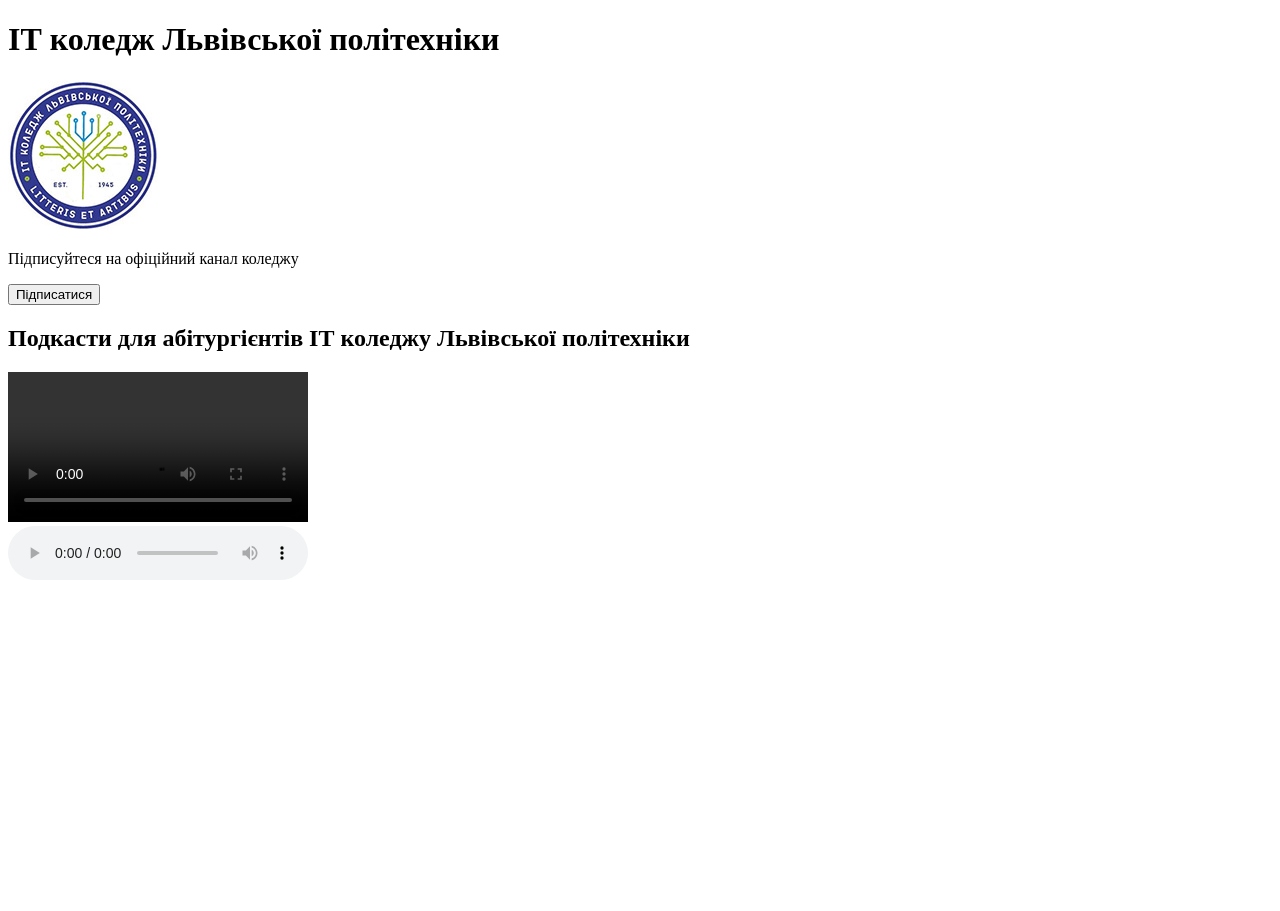
<file: lab3/index.html>
<!DOCTYPE html>
<html lang="en">

<head>
    <meta charset="UTF-8">
    <meta name="viewport" content="width=device-width, initial-scale=1.0">
    <title>ІТ коледж Львівської політехніки</title>
</head>

<body>
    <header>
        <h1>ІТ коледж Львівської політехніки</h1>
    </header>
    <h1><a href="https://www.youtube.com/@itcollegelviv"></a></h1>
    <main>
        <section>
            <img src="files/logo-lit (1).jpg" alt="Логотип коледжу">
        </section>
        <section>
            <p>Підписуйтеся на офіційний канал коледжу</p>
            <button>Підписатися</button>
        </section>
        <section>
            <h2>Подкасти для абітургієнтів ІТ коледжу Львівської політехніки</h2>
            <video controls src="files/video.mp4"></video>

        </section>
        <section>
            <audio controls src="files/videoplayback.m4a"></audio>
        </section>
        <section>
            <iframe width="560" height="315" src="https://www.youtube.com/embed/Hbas7_4e0ng?si=OU-YzWoxFE9-k9Xe"
                title="YouTube video player" frameborder="0"
                allow="accelerometer; autoplay; clipboard-write; encrypted-media; gyroscope; picture-in-picture; web-share"
                referrerpolicy="strict-origin-when-cross-origin" allowfullscreen></iframe>
        </section>
    </main>
</body>

</html>
</file>
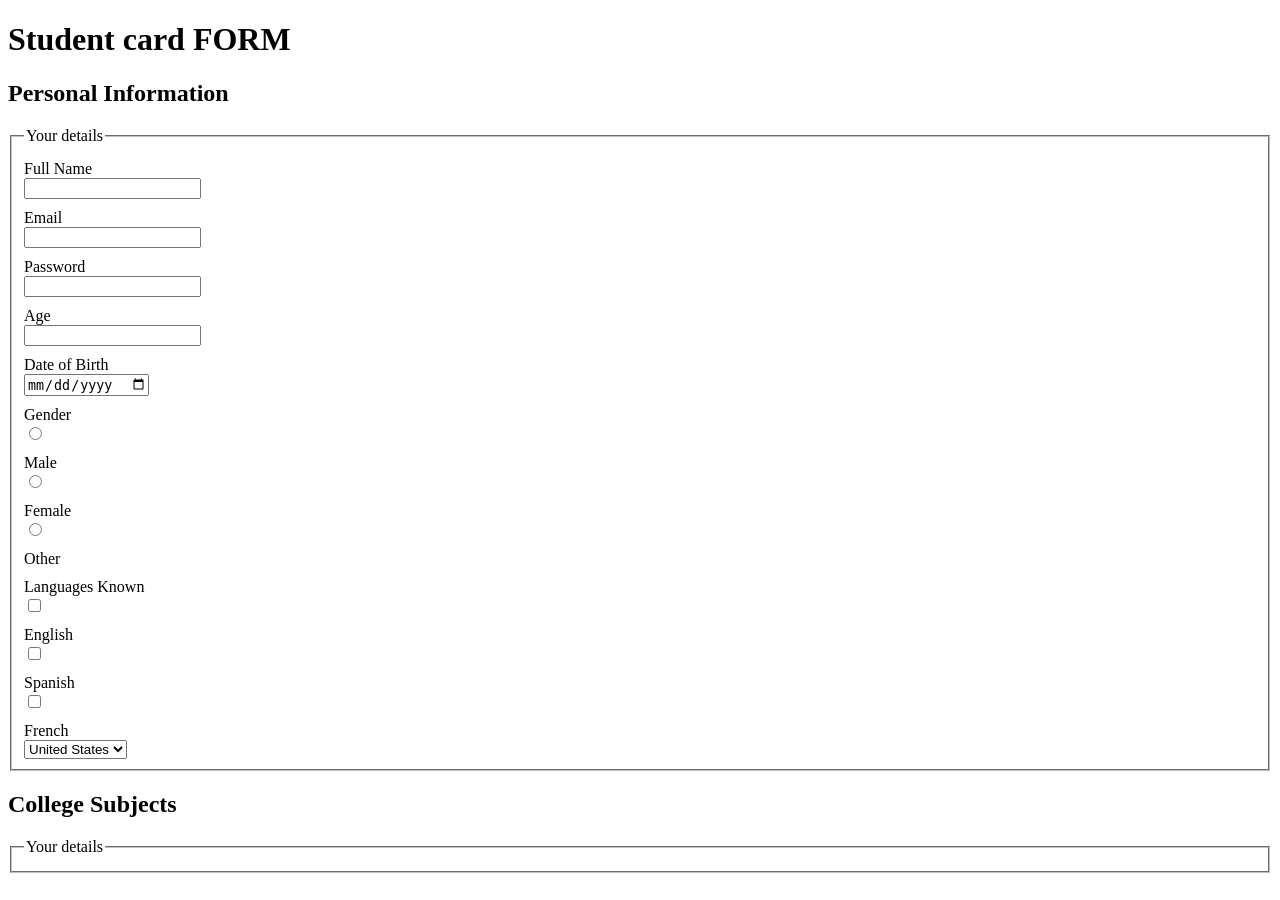
<file: lab4/index.html>
<!DOCTYPE html>
<html lang="en">

<head>
    <meta charset="UTF-8">
    <meta name="viewport" content="width=device-width, initial-scale=1.0">
    <title>Document</title>
    <style>
        label {
            display: block;
            margin-top: 10px;
        }
    </style>
</head>

<body>
    <header>
        <h1>Student card FORM</h1>
    </header>
    <main>
        <section>
            <form action="." method="post">
                <h2>Personal Information</h2>
                <fieldset>
                    <legend>Your details</legend>
                    <label for="fullname">Full Name</label><input type="text" id="fullname" name="fullname">
                    <label for="email">Email</label><input type="email" id="email" name="email">
                    <label for="password">Password</label><input type="password" id="password" name="password">
                    <label for="age">Age</label><input type="number" id="age" name="age">
                    <label for="dob">Date of Birth</label><input type="date" id="dob" name="dob">
                    <label>Gender</label><input type="radio" id="male" name="gender" value="male">
                    <label for="male">Male</label> <input type="radio" id="female" name="gender" value="female"> <label
                        for="female">Female</label> <input type="radio" id="other" name="gender" value="other"> <label
                        for="other">Other</label>

                    <label for="languages">Languages Known</label>
                    <input type="checkbox" id="english" name="languages" value="english">
                    <label for="english">English</label>
                    <input type="checkbox" id="spanish" name="languages" value="spanish">
                    <label for="spanish">Spanish</label>
                    <input type="checkbox" id="french" name="languages" value="french">
                    <label for="french">French</label>
                    <select name="country" id="country">
                        <option>United States</option>
                        <option>Canada</option>
                        <option>Mexico</option>
                    </select>
                </fieldset>
                <h2>College Subjects</h2>
                <fieldset>
                    <legend>Your details</legend>

                </fieldset>
            </form>
        </section>
    </main>

</body>

</html>
</file>
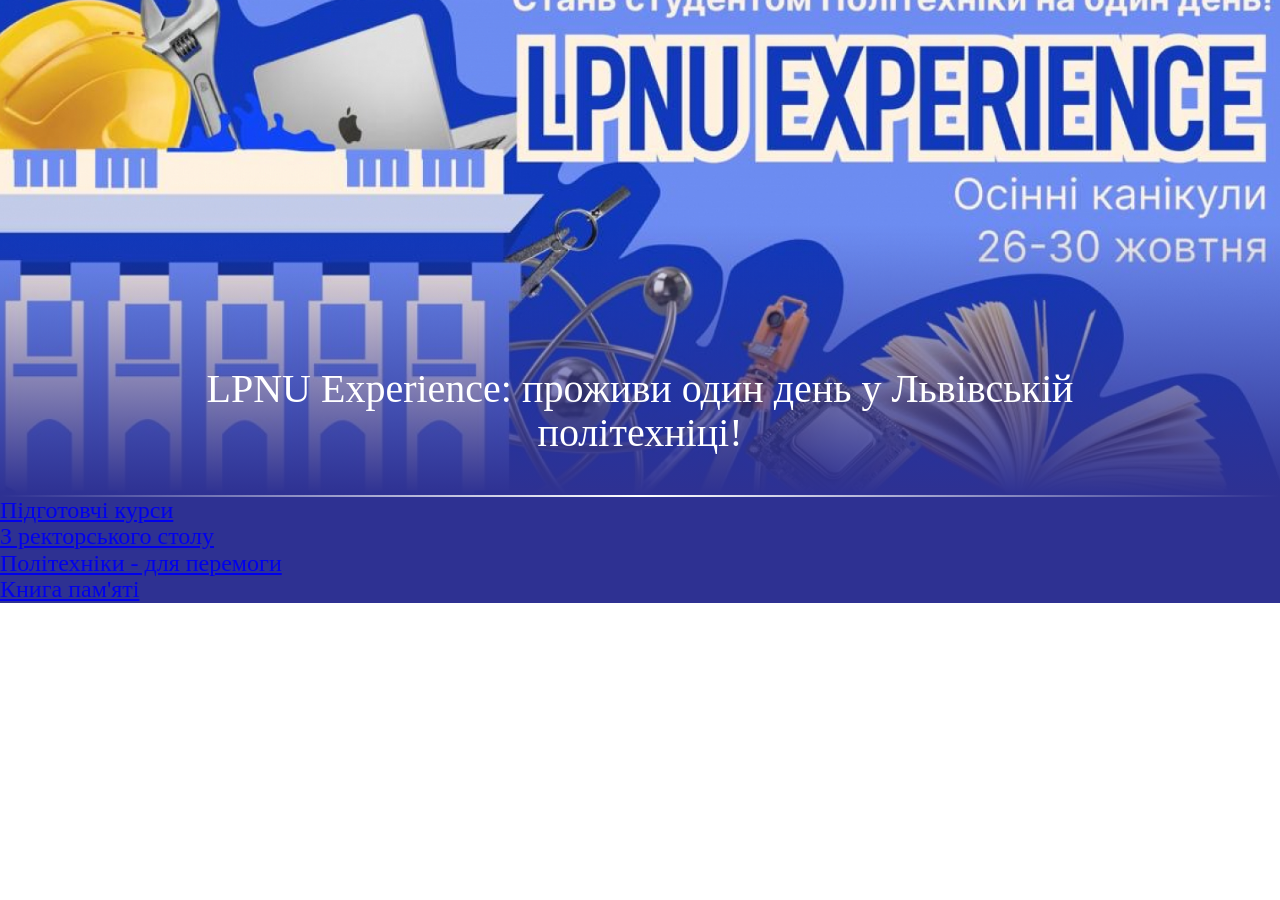
<file: lab5/index.html>
<!DOCTYPE html>
<html lang="en">
<head>
    <meta charset="UTF-8">
    <meta name="viewport" content="width=device-width, initial-scale=1.0">
    <title>Document</title>
    <link rel="stylesheet" href="css/styles.css">
</head>
<body>
     <header id="hero_container" role="link" aria-label="Hero Image">
          <div class="region region-hero">
    <section class="views-element-container block block-views block-views-blockfront-page-news-block-1 clearfix" id="block-views-block-front-page-news-block-1">
  
    

      <div class="form-group"><div class="view view-front-page-news view-id-front_page_news view-display-id-block_1 js-view-dom-id-5dab8abcbc924dfe08671a9a3fa44a640cbc67f0c15d37ef8ede59347aa6857f">
  
    
      
      <div class="view-content">
        
  
  <div id="hero">
	<div class="shadow"></div>
    <div class="container">
        <h2><a href="/news/lpnu-experience-prozhyvy-odyn-den-u-lvivskii-politekhnitsi" hreflang="uk">LPNU Experience: проживи один день у Львівській політехніці!</a></h2>
    </div>
  </div>
  

    </div>
  
          </div>
</div>

  </section>

<section id="block-lpnushortcutstop4" class="block block-block-content block-block-contentc5f23b7f-4a73-4e3e-9f21-5b14c3a485f4 clearfix">
  
    

      
            <div class="field field--name-body field--type-text-with-summary field--label-hidden field--item"><div class="container-fluid">
<div class="row">

<a href="https://lpnu.ua/pidhotovchi-kursy"><div class="shortcut-1 col-xs-6 col-sm-3">
<h2><i class="fas fa-info-circle"></i><span>Підготовчі курси</span></h2>
</div></a>

<a href="https://lpnu.ua/reflections"><div class="shortcut-2 col-xs-6 col-sm-3">
<h2><i class="fas fa-university"></i><span>З ректорського столу</span></h2>
</div></a>

<a href="https://lpnu.ua/politekhniky-dlia-peremohy"><div class="shortcut-3 col-xs-6 col-sm-3">
<h2><i class="fas fa-handshake"></i><span>Політехніки - для перемоги</span></h2>
</div></a>

<a href="/knyha-pamiati"><div class="shortcut-4 col-xs-6 col-sm-3">
<h2><i class="fas fa-users"></i><span>Книга пам'яті</span></h2>
</div></a>

</div>
</div></div>
      
  </section>


  </div>

    </header>
</body>
</html>
</file>
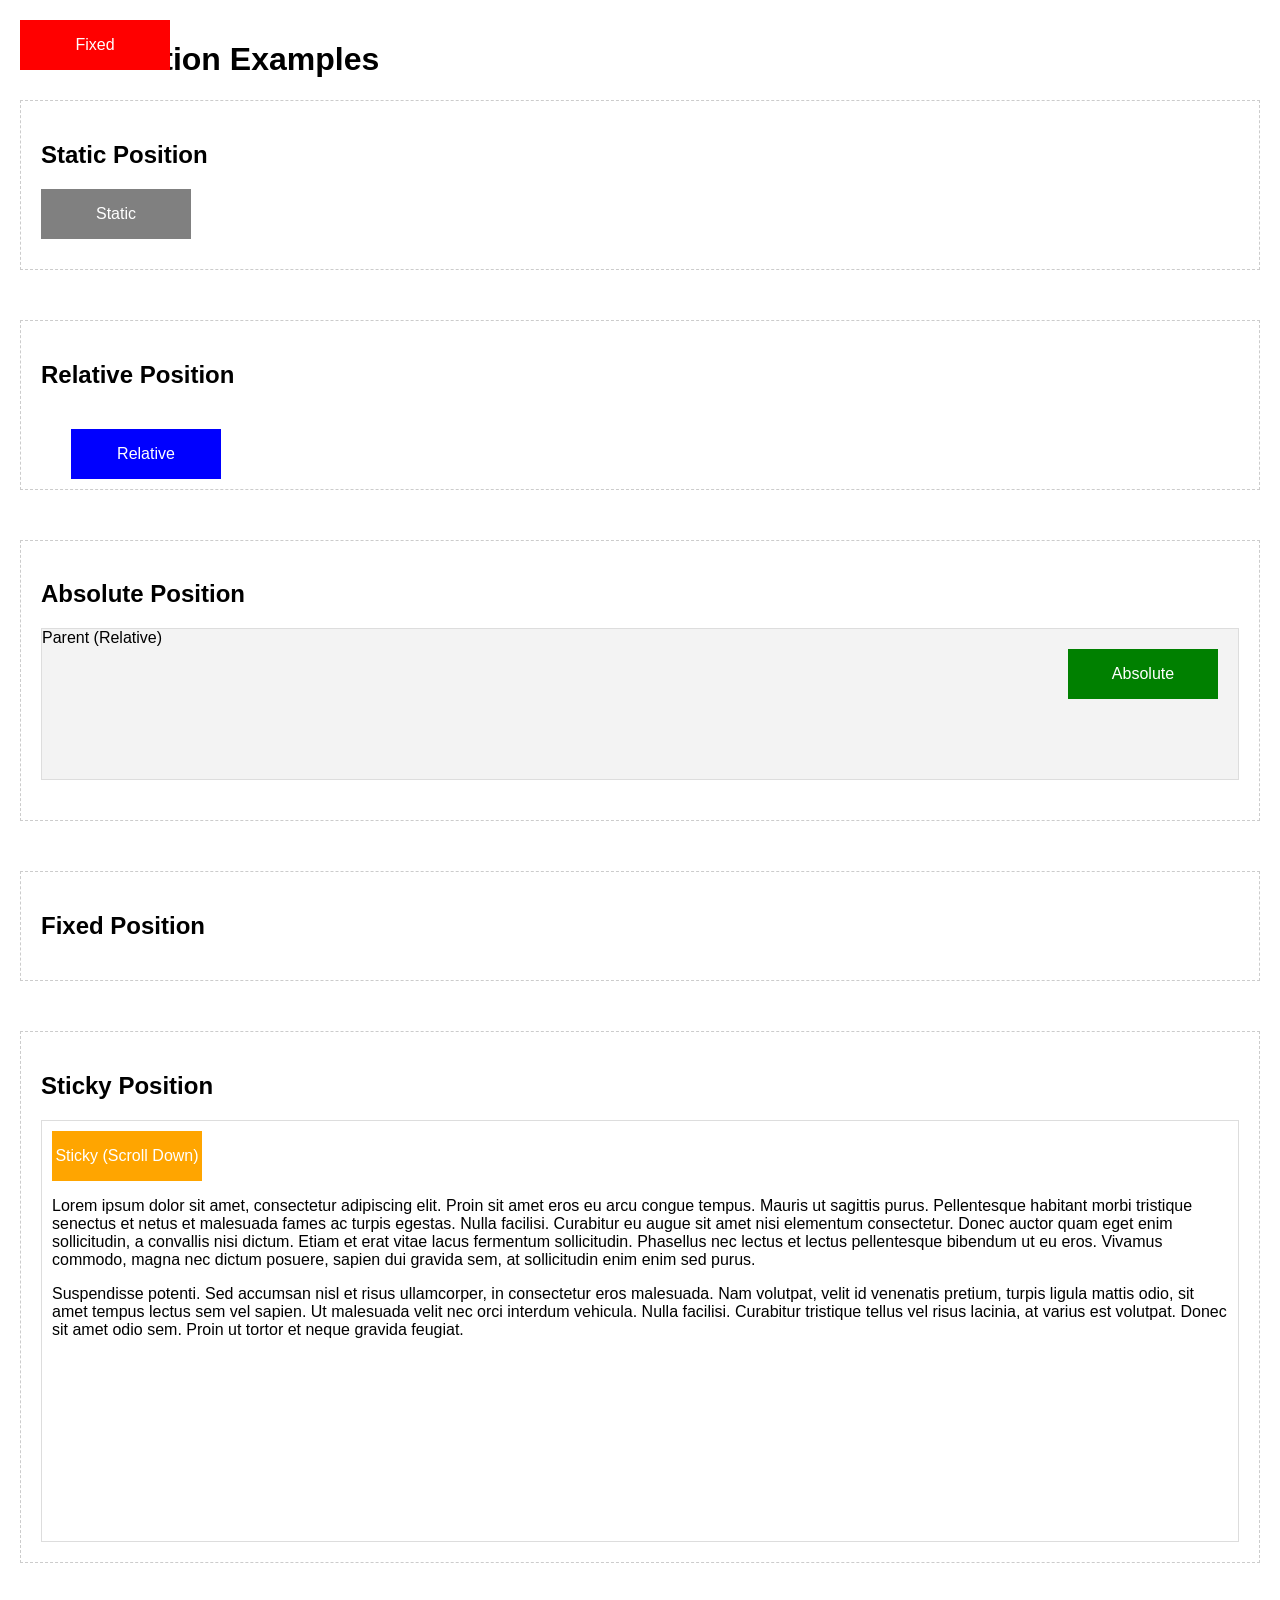
<file: lab6/index.html>
<!DOCTYPE html>
<html lang="en">
<head>
<meta charset="UTF-8">
<meta name="viewport" content="width=device-width, initial-scale=1.0">
<title>CSS Position Examples</title>
<style>
body {
font-family: Arial, sans-serif;
margin: 0;
padding: 20px;
}
.container {
margin-bottom: 50px;
border: 1px dashed #ccc;
padding: 20px;
}
.box {
width: 150px;
height: 50px;
color: white;
display: flex;
align-items: center;
justify-content: center;
margin-bottom: 10px;
}
.static-box {
background-color: gray;
position: static;
}
.relative-box {
background-color: blue;
position: relative;
top: 20px;
left: 30px;
}
.absolute-container {
position: relative;
height: 150px;
background-color: #f3f3f3;
border: 1px solid #ddd;
margin-bottom: 20px;
}
.absolute-box {
background-color: green;
position: absolute;
top: 20px;
right: 20px;
}
.fixed-box {
background-color: red;
position: fixed;
top: 20px;
left: 20px;
z-index: 1000;
}
.sticky-container {
height: 400px;
overflow: auto;
border: 1px solid #ddd;
padding: 10px;
}
.sticky-box {
background-color: orange;
position: sticky;
top: 0;
}
</style>
</head>
<body>
<h1>CSS Position Examples</h1>
<!-- Static Example -->
<div class="container">
<h2>Static Position</h2>
<div class="box static-box">Static</div>
</div>
<!-- Relative Example -->
<div class="container">
<h2>Relative Position</h2>
<div class="box relative-box">Relative</div>
</div>
<!-- Absolute Example -->
<div class="container">
<h2>Absolute Position</h2>
<div class="absolute-container">
Parent (Relative)
<div class="box absolute-box">Absolute</div>
</div>
</div>
<!-- Fixed Example -->
<div class="container">
<h2>Fixed Position</h2>
<div class="box fixed-box">Fixed</div>
</div>
<!-- Sticky Example -->
<div class="container">
<h2>Sticky Position</h2>
<div class="sticky-container">
<div class="box sticky-box">Sticky (Scroll Down)</div>
<p>Lorem ipsum dolor sit amet, consectetur adipiscing elit. Proin
sit amet eros eu arcu congue tempus. Mauris ut sagittis purus. Pellentesque
habitant morbi tristique senectus et netus et malesuada fames ac turpis
egestas. Nulla facilisi. Curabitur eu augue sit amet nisi elementum
consectetur. Donec auctor quam eget enim sollicitudin, a convallis nisi dictum.
Etiam et erat vitae lacus fermentum sollicitudin. Phasellus nec lectus et
lectus pellentesque bibendum ut eu eros. Vivamus commodo, magna nec dictum
posuere, sapien dui gravida sem, at sollicitudin enim enim sed purus.</p>
<p>Suspendisse potenti. Sed accumsan nisl et risus ullamcorper, in
consectetur eros malesuada. Nam volutpat, velit id venenatis pretium, turpis
ligula mattis odio, sit amet tempus lectus sem vel sapien. Ut malesuada velit
nec orci interdum vehicula. Nulla facilisi. Curabitur tristique tellus vel
risus lacinia, at varius est volutpat. Donec sit amet odio sem. Proin ut tortor
et neque gravida feugiat.</p>
</div>
</div>
</body>
</html>
</file>
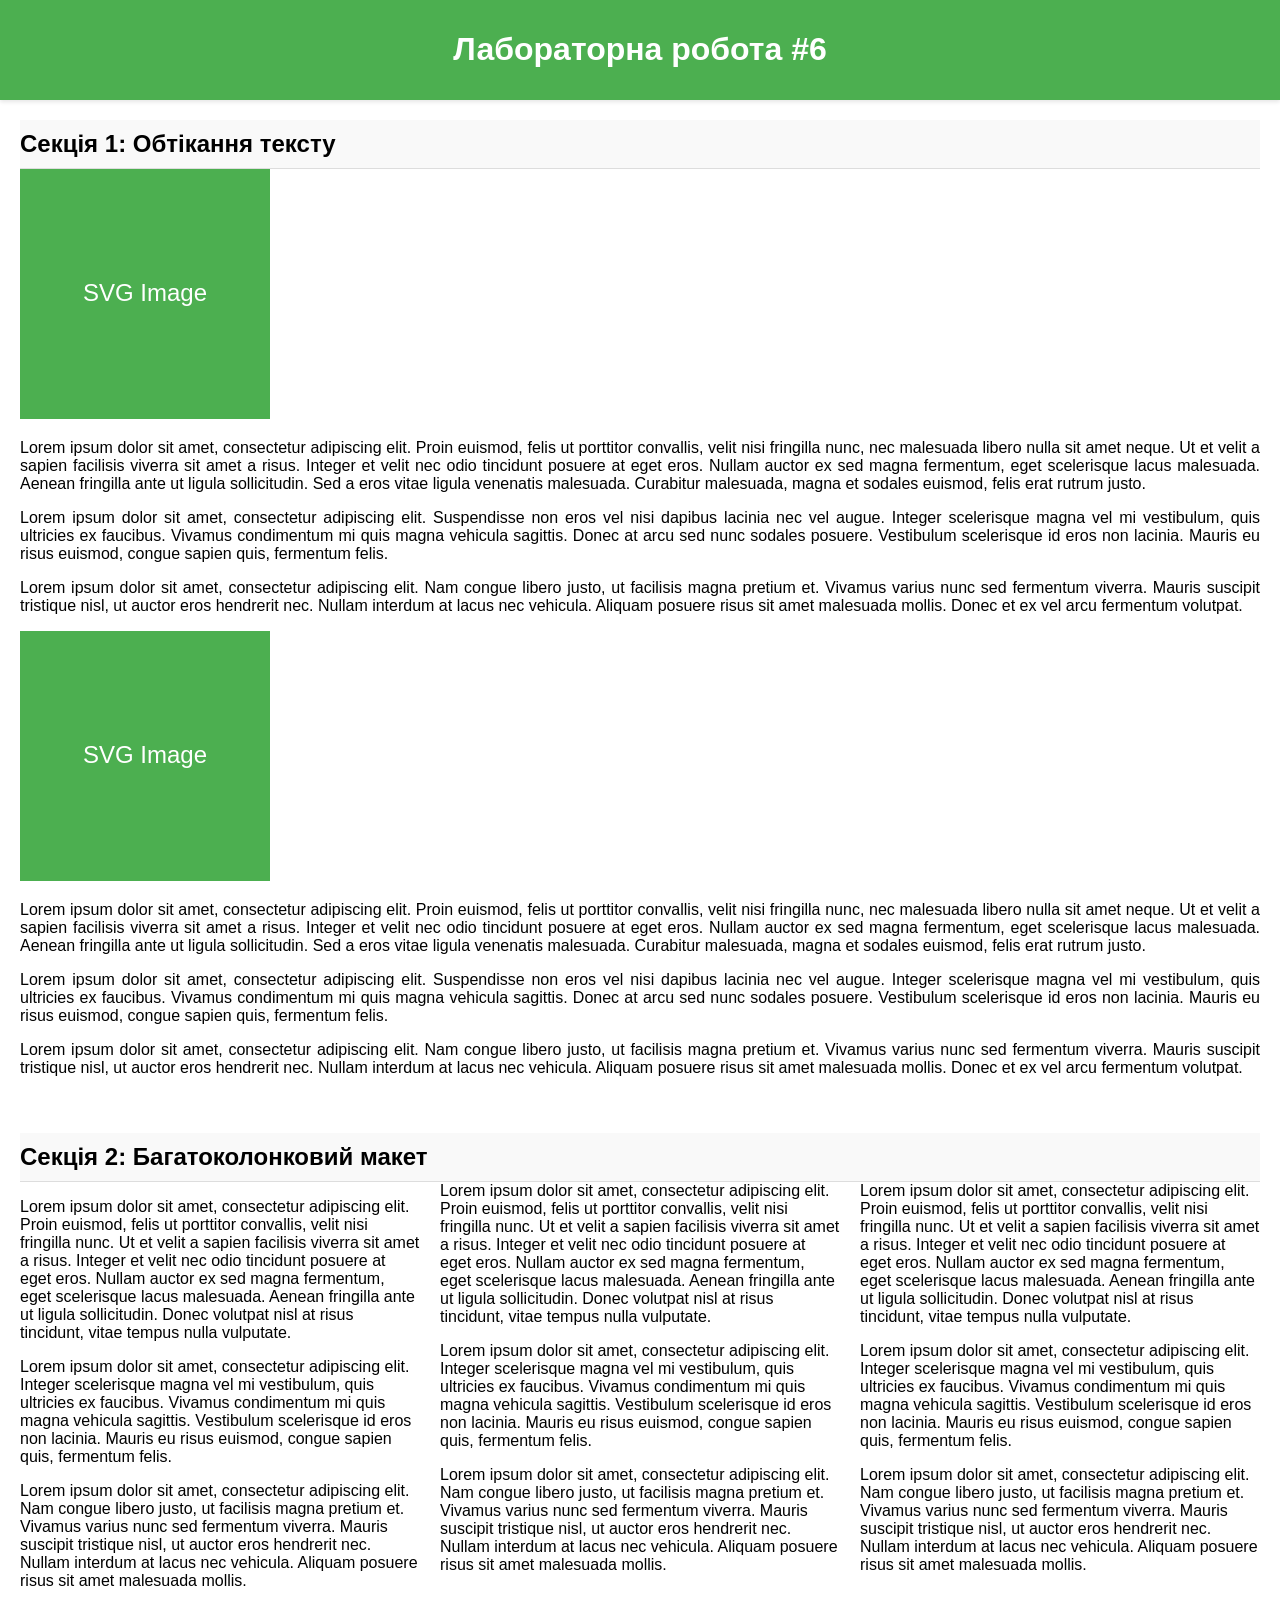
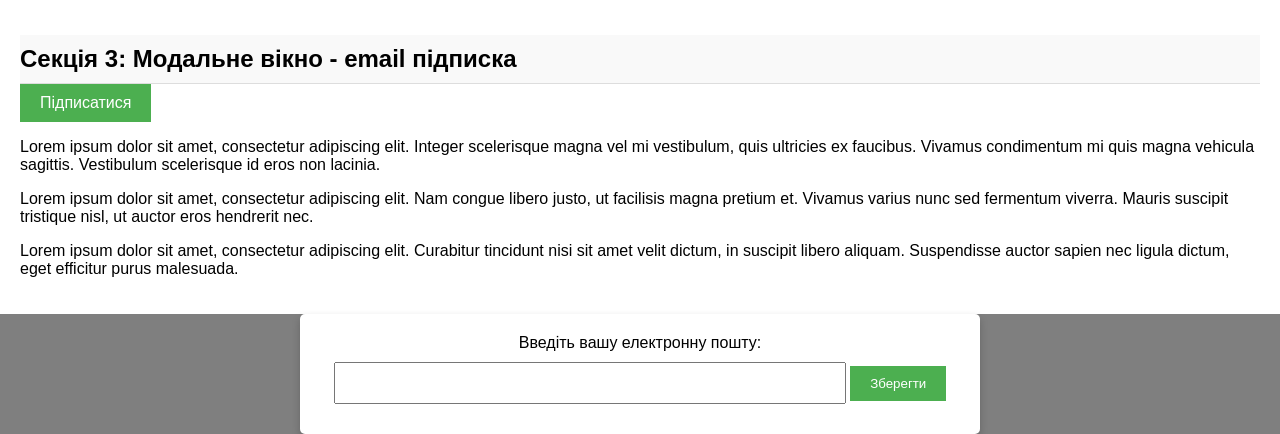
<file: lab6/lab6 - float, position/index.html>
<!DOCTYPE html>
<html lang="uk">
<head>
    <meta charset="UTF-8">
    <meta name="viewport" content="width=device-width, initial-scale=1.0">
    <title>Лабораторна робота #6: floats, positioning, multicolumn layout.</title>
    <link rel="stylesheet" href="css/styles.css">
</head>
<body>
<header>
    <h1>Лабораторна робота #6</h1>
</header>

<!-- Секція 1 -->
<section id="section-1">
    <h2>Секція 1: Обтікання тексту</h2>
    <img src="img/image.svg" alt="SVG зображення">
    <p class="text">
        Lorem ipsum dolor sit amet, consectetur adipiscing elit.
        Proin euismod, felis ut porttitor convallis, velit nisi fringilla nunc, nec malesuada libero nulla sit amet neque.
        Ut et velit a sapien facilisis viverra sit amet a risus. Integer et velit nec odio tincidunt posuere at eget eros.
        Nullam auctor ex sed magna fermentum, eget scelerisque lacus malesuada. Aenean fringilla ante ut ligula sollicitudin.
        Sed a eros vitae ligula venenatis malesuada. Curabitur malesuada, magna et sodales euismod, felis erat rutrum justo.
    </p>
    <p class="text">
        Lorem ipsum dolor sit amet, consectetur adipiscing elit. Suspendisse non eros vel nisi dapibus lacinia nec vel augue.
        Integer scelerisque magna vel mi vestibulum, quis ultricies ex faucibus. Vivamus condimentum mi quis magna vehicula sagittis.
        Donec at arcu sed nunc sodales posuere. Vestibulum scelerisque id eros non lacinia. Mauris eu risus euismod, congue sapien quis,
        fermentum felis.
    </p>
    <p class="text clear">
        Lorem ipsum dolor sit amet, consectetur adipiscing elit. Nam congue libero justo, ut facilisis magna pretium et.
        Vivamus varius nunc sed fermentum viverra. Mauris suscipit tristique nisl, ut auctor eros hendrerit nec.
        Nullam interdum at lacus nec vehicula. Aliquam posuere risus sit amet malesuada mollis. Donec et ex vel arcu fermentum volutpat.
    </p>
    <img src="img/image.svg" alt="SVG зображення">
    <p class="text">
        Lorem ipsum dolor sit amet, consectetur adipiscing elit.
        Proin euismod, felis ut porttitor convallis, velit nisi fringilla nunc, nec malesuada libero nulla sit amet neque.
        Ut et velit a sapien facilisis viverra sit amet a risus. Integer et velit nec odio tincidunt posuere at eget eros.
        Nullam auctor ex sed magna fermentum, eget scelerisque lacus malesuada. Aenean fringilla ante ut ligula sollicitudin.
        Sed a eros vitae ligula venenatis malesuada. Curabitur malesuada, magna et sodales euismod, felis erat rutrum justo.
    </p>
    <p class="text clear">
        Lorem ipsum dolor sit amet, consectetur adipiscing elit. Suspendisse non eros vel nisi dapibus lacinia nec vel augue.
        Integer scelerisque magna vel mi vestibulum, quis ultricies ex faucibus. Vivamus condimentum mi quis magna vehicula sagittis.
        Donec at arcu sed nunc sodales posuere. Vestibulum scelerisque id eros non lacinia. Mauris eu risus euismod, congue sapien quis,
        fermentum felis.
    </p>
    <p class="text">
        Lorem ipsum dolor sit amet, consectetur adipiscing elit. Nam congue libero justo, ut facilisis magna pretium et.
        Vivamus varius nunc sed fermentum viverra. Mauris suscipit tristique nisl, ut auctor eros hendrerit nec.
        Nullam interdum at lacus nec vehicula. Aliquam posuere risus sit amet malesuada mollis. Donec et ex vel arcu fermentum volutpat.
    </p>
</section>

<!-- Секція 2 -->
<section id="section-2">
    <h2>Секція 2: Багатоколонковий макет</h2>
    <div class="multicolumn-text">
        <p>
            Lorem ipsum dolor sit amet, consectetur adipiscing elit. Proin euismod, felis ut porttitor convallis, velit nisi fringilla nunc.
            Ut et velit a sapien facilisis viverra sit amet a risus. Integer et velit nec odio tincidunt posuere at eget eros.
            Nullam auctor ex sed magna fermentum, eget scelerisque lacus malesuada. Aenean fringilla ante ut ligula sollicitudin.
            Donec volutpat nisl at risus tincidunt, vitae tempus nulla vulputate.
        </p>
        <p>
            Lorem ipsum dolor sit amet, consectetur adipiscing elit. Integer scelerisque magna vel mi vestibulum, quis ultricies ex faucibus.
            Vivamus condimentum mi quis magna vehicula sagittis. Vestibulum scelerisque id eros non lacinia. Mauris eu risus euismod,
            congue sapien quis, fermentum felis.
        </p>
        <p>
            Lorem ipsum dolor sit amet, consectetur adipiscing elit. Nam congue libero justo, ut facilisis magna pretium et.
            Vivamus varius nunc sed fermentum viverra. Mauris suscipit tristique nisl, ut auctor eros hendrerit nec.
            Nullam interdum at lacus nec vehicula. Aliquam posuere risus sit amet malesuada mollis.
        </p>
        <p>
            Lorem ipsum dolor sit amet, consectetur adipiscing elit. Proin euismod, felis ut porttitor convallis, velit nisi fringilla nunc.
            Ut et velit a sapien facilisis viverra sit amet a risus. Integer et velit nec odio tincidunt posuere at eget eros.
            Nullam auctor ex sed magna fermentum, eget scelerisque lacus malesuada. Aenean fringilla ante ut ligula sollicitudin.
            Donec volutpat nisl at risus tincidunt, vitae tempus nulla vulputate.
        </p>
        <p>
            Lorem ipsum dolor sit amet, consectetur adipiscing elit. Integer scelerisque magna vel mi vestibulum, quis ultricies ex faucibus.
            Vivamus condimentum mi quis magna vehicula sagittis. Vestibulum scelerisque id eros non lacinia. Mauris eu risus euismod,
            congue sapien quis, fermentum felis.
        </p>
        <p>
            Lorem ipsum dolor sit amet, consectetur adipiscing elit. Nam congue libero justo, ut facilisis magna pretium et.
            Vivamus varius nunc sed fermentum viverra. Mauris suscipit tristique nisl, ut auctor eros hendrerit nec.
            Nullam interdum at lacus nec vehicula. Aliquam posuere risus sit amet malesuada mollis.
        </p>
        <p>
            Lorem ipsum dolor sit amet, consectetur adipiscing elit. Proin euismod, felis ut porttitor convallis, velit nisi fringilla nunc.
            Ut et velit a sapien facilisis viverra sit amet a risus. Integer et velit nec odio tincidunt posuere at eget eros.
            Nullam auctor ex sed magna fermentum, eget scelerisque lacus malesuada. Aenean fringilla ante ut ligula sollicitudin.
            Donec volutpat nisl at risus tincidunt, vitae tempus nulla vulputate.
        </p>
        <p>
            Lorem ipsum dolor sit amet, consectetur adipiscing elit. Integer scelerisque magna vel mi vestibulum, quis ultricies ex faucibus.
            Vivamus condimentum mi quis magna vehicula sagittis. Vestibulum scelerisque id eros non lacinia. Mauris eu risus euismod,
            congue sapien quis, fermentum felis.
        </p>
        <p>
            Lorem ipsum dolor sit amet, consectetur adipiscing elit. Nam congue libero justo, ut facilisis magna pretium et.
            Vivamus varius nunc sed fermentum viverra. Mauris suscipit tristique nisl, ut auctor eros hendrerit nec.
            Nullam interdum at lacus nec vehicula. Aliquam posuere risus sit amet malesuada mollis.
        </p>
    </div>
</section>

<!-- Секція 3 -->
<section id="section-3">
    <h2>Секція 3: Модальне вікно - email підписка</h2>
    <button id="subscribe-button">Підписатися</button>
    <p>
        Lorem ipsum dolor sit amet, consectetur adipiscing elit. Integer scelerisque magna vel mi vestibulum, quis ultricies ex faucibus.
        Vivamus condimentum mi quis magna vehicula sagittis. Vestibulum scelerisque id eros non lacinia.
    </p>
    <p>
        Lorem ipsum dolor sit amet, consectetur adipiscing elit. Nam congue libero justo, ut facilisis magna pretium et.
        Vivamus varius nunc sed fermentum viverra. Mauris suscipit tristique nisl, ut auctor eros hendrerit nec.
    </p>
    <p>
        Lorem ipsum dolor sit amet, consectetur adipiscing elit. Curabitur tincidunt nisi sit amet velit dictum, in suscipit libero aliquam.
        Suspendisse auctor sapien nec ligula dictum, eget efficitur purus malesuada.
    </p>
</section>

<!-- Модальне вікно -->
<div id="modal" class="hidden">
    <div class="modal-content">
        <form id="subscribe-form">
            <label for="email">Введіть вашу електронну пошту:</label>
            <input type="email" id="email" name="email" required>
            <button type="submit">Зберегти</button>
        </form>
    </div>
</div>

<!-- JavaScript -->
<script>
    const subscribeButton = document.getElementById("subscribe-button");
    const modal = document.getElementById("modal");

    subscribeButton.addEventListener("click", () => {
        modal.classList.remove("hidden");
    });

    modal.addEventListener("click", (event) => {
        if (event.target === modal) {
            modal.classList.add("hidden");
        }
    });
</script>
</body>
</html>
</file>
<file: lab5/css/styles.css>
* {
  margin: 0;
  padding: 0;
  box-sizing: border-box;
}
html {
    font-size: 10px;
    -webkit-tap-highlight-color: rgba(0,0,0,0);
    -webkit-text-size-adjust: 100%;
}
body {
    font-size: 1.6rem;
    line-height: 1.42857143;
    color: #333;
    background-color: #fff;
}
article, aside, details, figcaption, figure, footer, header, hgroup, main, menu, nav, section, summary {
    display: block;
}
.btn-group-vertical>.btn-group:after, .btn-group-vertical>.btn-group:before, .btn-toolbar:after, .btn-toolbar:before, .clearfix:after, .clearfix:before, .container-fluid:after, .container-fluid:before, .container:after, .container:before, .dl-horizontal dd:after, .dl-horizontal dd:before, .form-horizontal .form-group:after, .form-horizontal .form-group:before, .modal-footer:after, .modal-footer:before, .modal-header:after, .modal-header:before, .nav:after, .nav:before, .navbar-collapse:after, .navbar-collapse:before, .navbar-header:after, .navbar-header:before, .navbar:after, .navbar:before, .pager:after, .pager:before, .panel-body:after, .panel-body:before, .row:after, .row:before {
    display: table;
    content: " ";
}
#hero {
    position: relative;
    background-position: center center !important;
    width: 100% !important;
    background-size: cover !important;
   
    margin-top: -55px;
    border-top: 1px solid rgb(46,49,146);
    min-height: 550px;
    background: rgb(46,49,146) url("../images/veb.JPG") no-repeat center top;
}
#block-lpnu-main-menu, .region-sidebar-second, .logo, .page-header, #hero, #block-lpnushortcutstop4, #featured_container h2, #events_container, .news_teaser, .block-views-blockfront-page-news-block-3 h2, .paragraph--type--person-with-description .field--name-field-person-name, .view-header h1 {
    font-family: 'Roboto Condensed';
    font-style: normal;
    font-weight: normal;
}
.shadow {
    min-height: 270px;
    position: absolute;
    bottom: 0;
    left: 0;
    width: 100%;
    background: linear-gradient(to bottom,rgba(46,49,146,0),rgba(46,49,146,1));
}
#hero .container {
    position: absolute;
    bottom: 0;
    left: 0;
    right: 0;
    margin: auto;
    width: 970px;
    padding-right: 15px;
    padding-left: 15px;
}
#hero h2 {
    margin: 0 0 4rem 0;
    font-size: 4rem;
    text-align: center;
}
.h1, .h2, .h3, .h4, .h5, .h6, h1, h2, h3, h4, h5, h6 {
    font-family: inherit;
    font-weight: 500;
    line-height: 1.1;
    color: inherit;
}
#hero a:link {
    color: #fff;
    text-decoration: none;
    transition: color 3s ease-out;
}
#hero a {

}
a {
    background-color: transparent;
}
.btn-group-vertical>.btn-group:after, .btn-toolbar:after, .clearfix:after, .container-fluid:after, .container:after, .dl-horizontal dd:after, .form-horizontal .form-group:after, .modal-footer:after, .modal-header:after, .nav:after, .navbar-collapse:after, .navbar-header:after, .navbar:after, .pager:after, .panel-body:after, .row:after {
    clear: both;
}
#block-lpnushortcutstop4 {
    background: rgb(46,49,146);
}
#block-lpnushortcutstop4:before {
    width: 100%;
    content: "";
    height: 2px;
    background-image: -webkit-gradient(linear,left bottom,right bottom,color-stop(0%,#2E3192),color-stop(50%,#fff),color-stop(100%,#2E3192));
}
</file>
<file: lab6/lab6 - float, position/css/styles.css>
body {
    font-family: Arial, sans-serif;
    margin: 0;
    padding: 0;
}

header {
    text-align: center;
    background: #4CAF50;
    color: white;
    padding: 10px 0;
    /*position: VALUE;*/
    top: 0;
    /*z-index: VALUE;*/
    box-shadow: 0 2px 4px rgba(0, 0, 0, 0.1);
}

section {
    padding: 20px;
}

h2 {
    /*position: VALUE;*/
    /*top: VALUE;*/
    background: #f9f9f9;
    padding: 10px 0;
    margin: 0;
    /*z-index: VALUE;*/
    border-bottom: 1px solid #ddd;
}

/* Секція 1 */
#section-1 img {
    /*float: VALUE;*/
    margin-right: 20px;
    width: 250px;
    height: 250px;
}

.text {
    text-align: justify;
}

.clear {
    /*clear: VALUE;*/
}

/* Секція 2 */
.multicolumn-text {
    column-width: 300px;
    column-gap: 20px;
 /* Текст у 2 колонки */
}


/* Секція 3 */
#subscribe-button {
    padding: 10px 20px;
    font-size: 16px;
    background-color: #4CAF50;
    color: white;
    border: none;
    cursor: pointer;
}

#subscribe-button:hover {
    background-color: #45a049;
}

/* Модальне вікно */
#modal.hidden {
    /*display: VALUE*/
}

#modal {
    /*position: VALUE;*/
    /*top: VALUE;*/
    /*left: VALUE;*/
    width: 100%;
    height: 100%;
    background: rgba(0, 0, 0, 0.5);
    display: flex;
    justify-content: center;
    align-items: center;
    /*z-index: VALUE;*/
}

.modal-content {
    background: white;
    width: 50%;
    height: 50%;
    padding: 20px;
    border-radius: 5px;
    text-align: center;
    box-shadow: 0 4px 8px rgba(0, 0, 0, 0.2);
}

input[type="email"] {
    padding: 10px;
    width: 80%;
    margin: 10px 0;
    font-size: 16px;
    box-sizing: border-box;
}

button[type="submit"] {
    padding: 10px 20px;
    background-color: #4CAF50;
    color: white;
    border: none;
    cursor: pointer;
}
</file>
